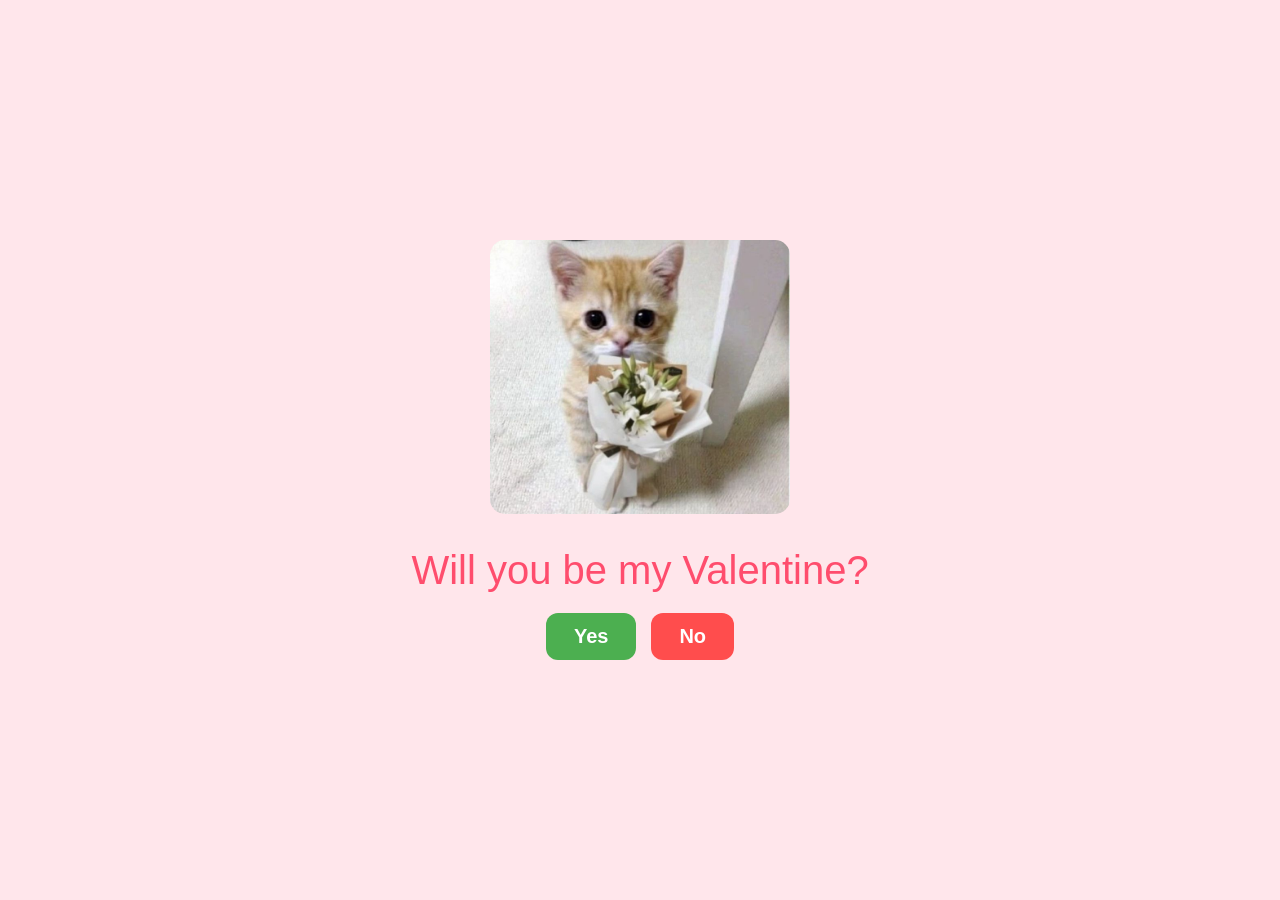
<file: img/index.html>
<!DOCTYPE html>
<html lang="en">
  <head>
    <meta charset="UTF-8" />
    <meta name="viewport" content="width=device-width, initial-scale=1.0" />
    <link rel="preconnect" href="https://fonts.googleapis.com" />
    <link rel="preconnect" href="https://fonts.gstatic.com" crossorigin />
    <link
      href="https://fonts.googleapis.com/css2?family=Protest+Riot&display=swap"
      rel="stylesheet"
    />
    <link rel="stylesheet" href="style.css" />
    <title>Valentine</title>
  </head>
  <body>
    <main class="container">
      <img class="cat-img" src="cat-0.jpg" alt="Picture of a cat" />
      <p class="title">Will you be my Valentine?</p>
      <div class="buttons">
        <button type="button" class="btn btn--yes">Yes</button>
        <button type="button" class="btn btn--no">No</button>
      </div>
    </main>

    <script type="module" src="script.js"></script>
    <script>
  
    </script>
  </body>
</html>
</file>
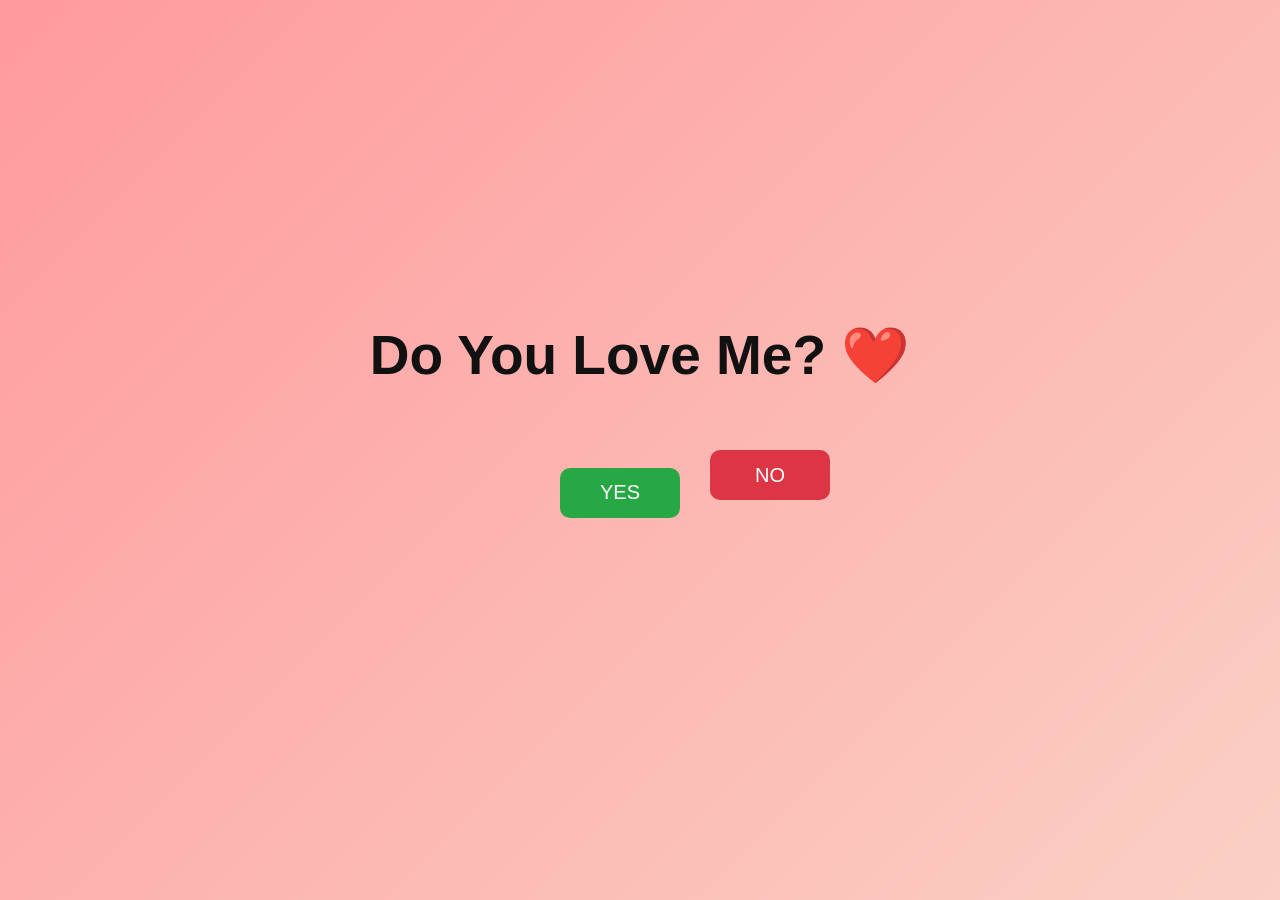
<file: Q_no_btn/index.html>
<!DOCTYPE html>
<html lang="en">
<head>
    <meta charset="UTF-8">
    <meta name="viewport" content="width=device-width, initial-scale=1.0">
    <title>Question For You ❤️</title>
    <link rel="stylesheet" href="style.css">
</head>
<body>

<div class="container">

    <h1>Do You Love Me? ❤️</h1>

    <div class="button-area">
        <button id="yes">YES</button>
    </div>

    <button id="no">NO</button>

    <p id="message"></p>

</div>

<!-- Popup -->
<div id="popup" class="popup">

    <div class="popup-content">

        <img src="cat-yes.jpg" alt="Love Image">

        <h2>Yaaayyyy!! 🥹❤️</h2>

        <p>I knew it, I love you too ❤️</p>

        <button id="closePopup">Close</button>

    </div>

</div>

<script src="script.js"></script>

</body>
</html>
</file>
<file: img/style.css>
* {
  margin: 0;
  padding: 0;
  box-sizing: border-box;
  font-family: Arial, Helvetica, sans-serif;
}

body {
  background: #ffe6eb;
  min-height: 100vh;
  display: flex;
  justify-content: center;
  align-items: center;
}

.container {
  text-align: center;
  padding: 20px;
}

.title {
  font-size: 2.5rem;
  color: #ff4d6d;
  margin-bottom: 20px;
}

.cat-img {
  width: 300px;
  max-width: 90%;
  border-radius: 15px;
  margin-bottom: 30px;
}

/* Buttons container */
.buttons {
  display: flex;
  justify-content: center;
  align-items: center;
  gap: 15px;
}

/* Common button styling */
button {
  border: none;
  border-radius: 12px;
  padding: 12px 28px;
  font-size: 20px;
  font-weight: bold;
  cursor: pointer;
  transition: all 0.3s ease;
  white-space: nowrap;
}

/* Yes button */
.btn--yes {
  background-color: #4CAF50;
  color: white;
}

/* No button */
.btn--no {
  background-color: #ff4d4d;
  color: white;
}

/* Hide buttons after clicking Yes */
.hidden {
  display: none;
}
</file>
<file: Q_no_btn/style.css>
*{
    margin:0;
    padding:0;
    box-sizing:border-box;
    font-family:Arial, Helvetica, sans-serif;
}

body{
    width:100vw;
    height:100vh;
    overflow:hidden;
    display:flex;
    justify-content:center;
    align-items:center;
    background:linear-gradient(135deg,#ff9a9e,#fad0c4);
}

.container{
    text-align:center;
}

.container h1{
    font-size:55px;
    margin-bottom:80px;
    color:#111;
}

.button-area{
    position:relative;
}

button{
    width:120px;
    height:50px;
    border:none;
    border-radius:10px;
    font-size:20px;
    cursor:pointer;
    transition:.2s;
}

#yes{
    background:#28a745;
    color:white;
    margin-right:40px;
}

#yes:hover{
    transform:scale(1.05);
}

#no{
    background:#dc3545;
    color:white;
    position:fixed;
}

#message{
    margin-top:60px;
    font-size:28px;
    color:#ff006e;
    font-weight:bold;
}

/* Popup */

.popup{
    position:fixed;
    top:0;
    left:0;
    width:100%;
    height:100%;
    background:rgba(0,0,0,.65);

    display:none;
    justify-content:center;
    align-items:center;

    z-index:999;
}

.popup-content{

    width:420px;
    background:white;
    border-radius:20px;
    padding:25px;
    text-align:center;

    animation:pop .3s ease;
}

.popup-content img{

    width:100%;
    max-height:320px;
    object-fit:cover;

    border-radius:15px;

    margin-bottom:20px;
}

.popup-content h2{

    color:#ff2d55;
    margin-bottom:10px;
}

.popup-content p{

    font-size:22px;
    margin-bottom:20px;
}

.popup-content button{

    background:#28a745;
    color:white;
}

@keyframes pop{

    from{
        transform:scale(.6);
        opacity:0;
    }

    to{
        transform:scale(1);
        opacity:1;
    }

}
</file>
